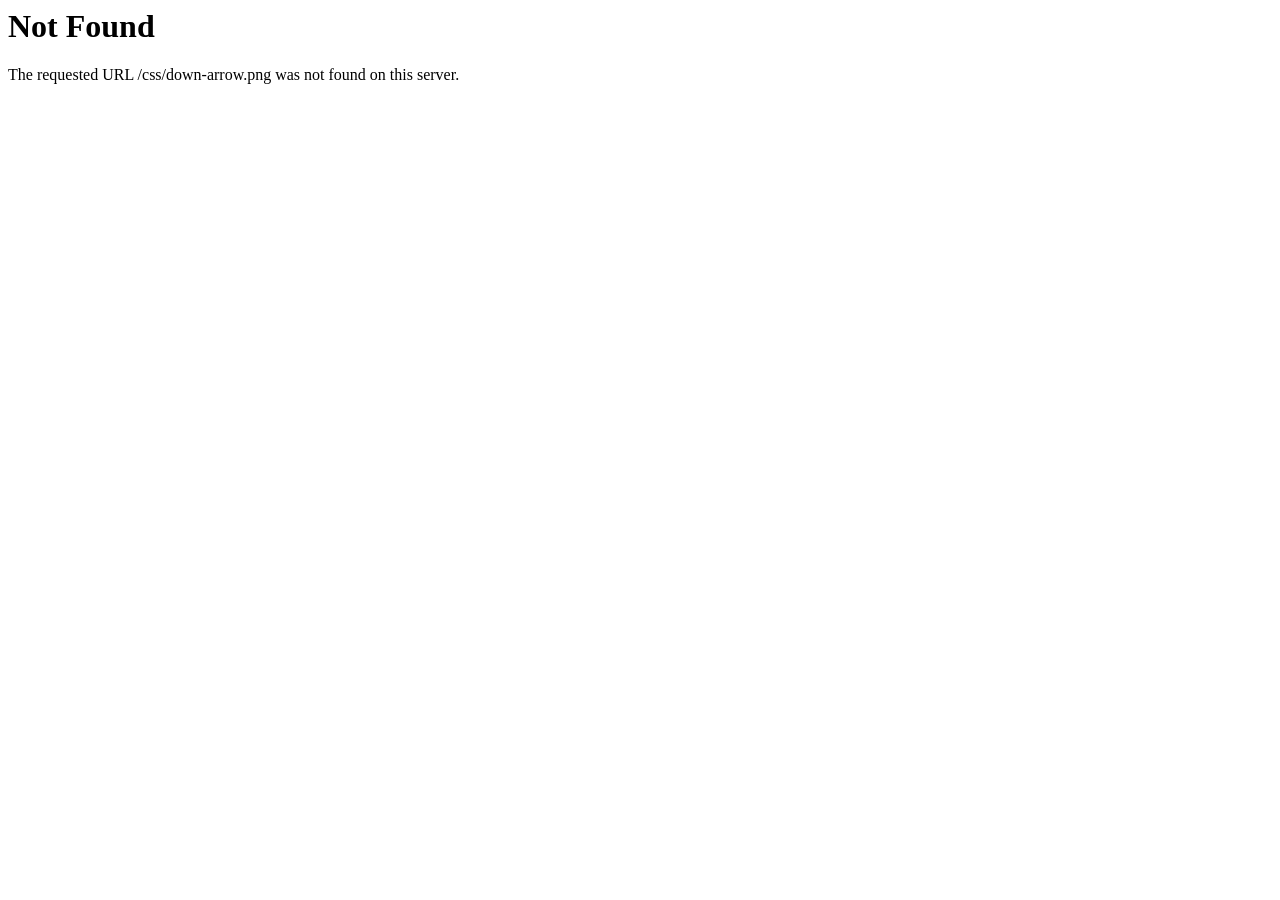
<file: css/down-arrow.html>
<!DOCTYPE HTML PUBLIC "-//IETF//DTD HTML 2.0//EN">
<html><head>
<title>404 Not Found</title>
</head><body>
<h1>Not Found</h1>
<p>The requested URL /css/down-arrow.png was not found on this server.</p>
</body></html>
</file>
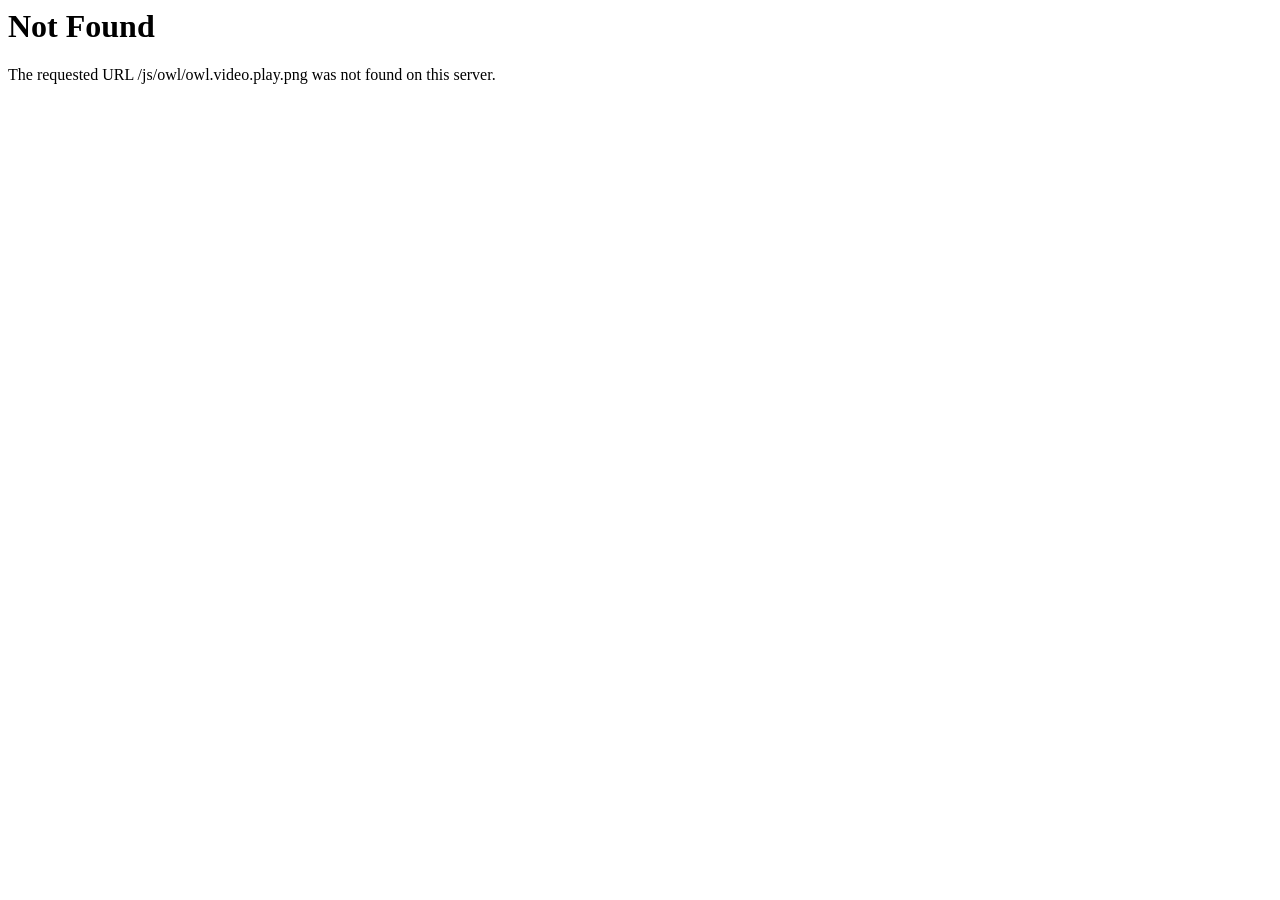
<file: js/owl/owl.video.play.html>
<!DOCTYPE HTML PUBLIC "-//IETF//DTD HTML 2.0//EN">
<html><head>
<title>404 Not Found</title>
</head><body>
<h1>Not Found</h1>
<p>The requested URL /js/owl/owl.video.play.png was not found on this server.</p>
</body></html>
</file>
